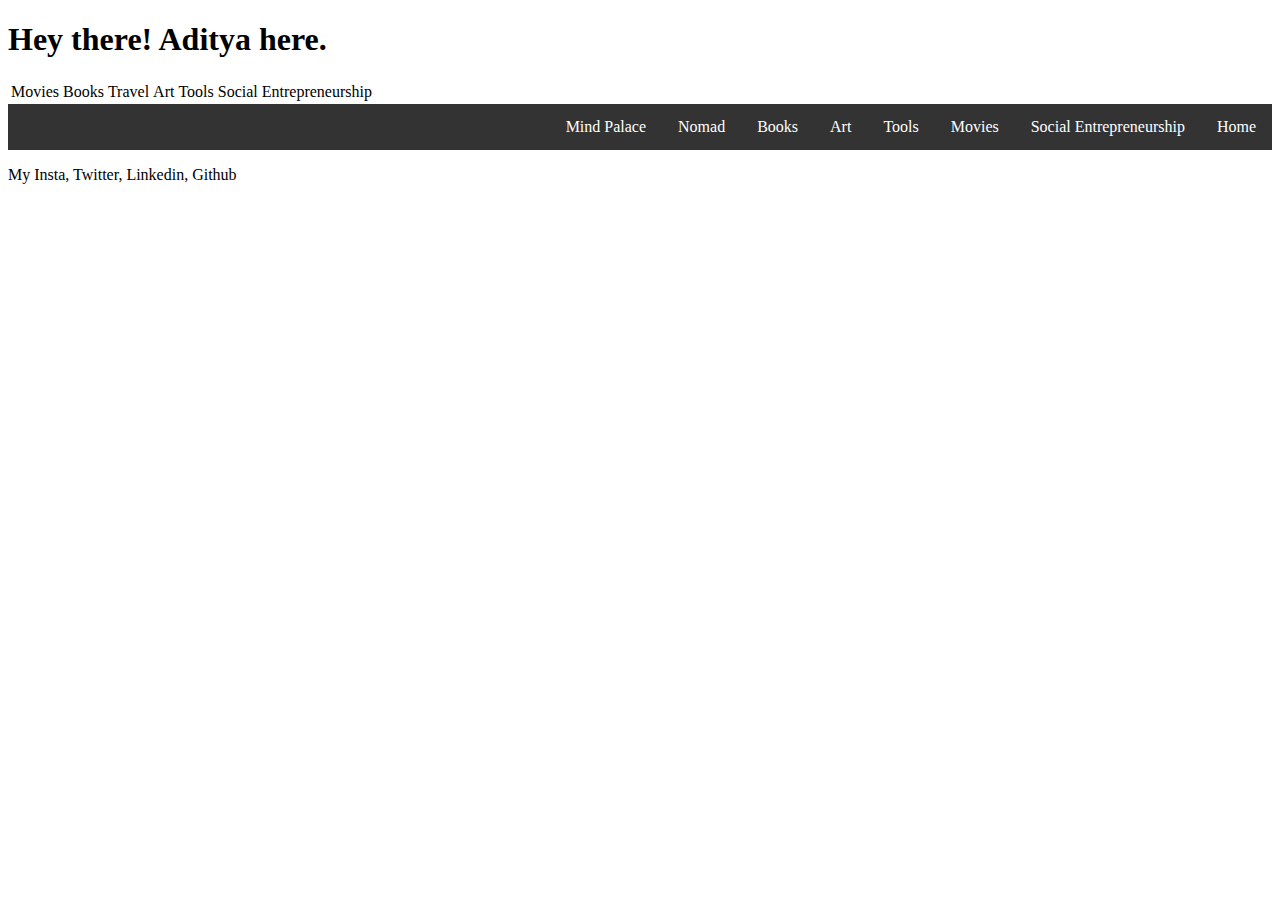
<file: home.html>
<!DOCTYPE html>
<html>
<style>
	ul {
  list-style-type: none;
  margin: 0;
  padding: 0;
  overflow: hidden;
  background-color: #333;
}

li {
  float: right;
}

li a, .dropbtn {
  display: inline-block;
  color: white;
  text-align: center;
  padding: 14px 16px;
  text-decoration: none;
}

li a:hover, .dropdown:hover .dropbtn {
  background-color: cyan;
  color: grey;
}

li.dropdown {
  display: inline-block;
}

.dropdown-content {
  display: none;
  position: absolute;
  background-color: #f9f9f9;
  min-width: 160px;
  box-shadow: 0px 8px 16px 0px rgba(0,0,0,0.2);
  z-index: 1;
}

.dropdown-content a {
  color: black;
  padding: 12px 16px;
  text-decoration: none;
  display: block;
  text-align: left;
}

.dropdown-content a:hover {background-color: #f1f1f1;}

.dropdown:hover .dropdown-content {
  display: block;
}
</style>
<body>
<h1>Hey there! Aditya here.</h1>
<table>
	<tr>
		<td>Movies</td>
		<td>Books</td>
		<td>Travel</td>
		<td>Art</td>
		<td>Tools</td>
		<td>Social Entrepreneurship</td>
	</tr>
</table>
<ul>
  <li><a href="#home">Home</a></li>
  <li><a href="soc_ent.html">Social Entrepreneurship</a></li>
  <li class="dropdown">
    <a href="javascript:void(0)" class="dropbtn">Movies</a>
    <div class="dropdown-content">
      <a href="#">Want to Watch</a>
      <a href="#">In love with</a>
    </div>
    <li><a href="#news">Tools</a></li>
    <li><a href="#news">Art</a></li>
  <li class="dropdown">
    <a href="javascript:void(0)" class="dropbtn">Books</a>
    <div class="dropdown-content">
      <a href="#">Want to Read</a>
      <a href="#">In love with</a>
    </div>
  <li class="dropdown">
    <a href="javascript:void(0)" class="dropbtn">Nomad</a>
    <div class="dropdown-content">
      <a href="#">Places</a>
      <a href="#">Hotels</a>
      <a href="#">Restaurants</a>
    </div>
  </li>
  <li class="dropdown">
    <a href="javascript:void(0)" class="dropbtn">Mind Palace</a>
    <div class="dropdown-content">
      <a href="#">Research</a>
      <a href="#">Thoughts</a>
      <a href="#">Ideas</a>
      <a href="#">Interesting Stuff</a>
    </div>
  </li>
</ul>
<p>My Insta, Twitter, Linkedin, Github</p>
</body>
</html>
</file>
